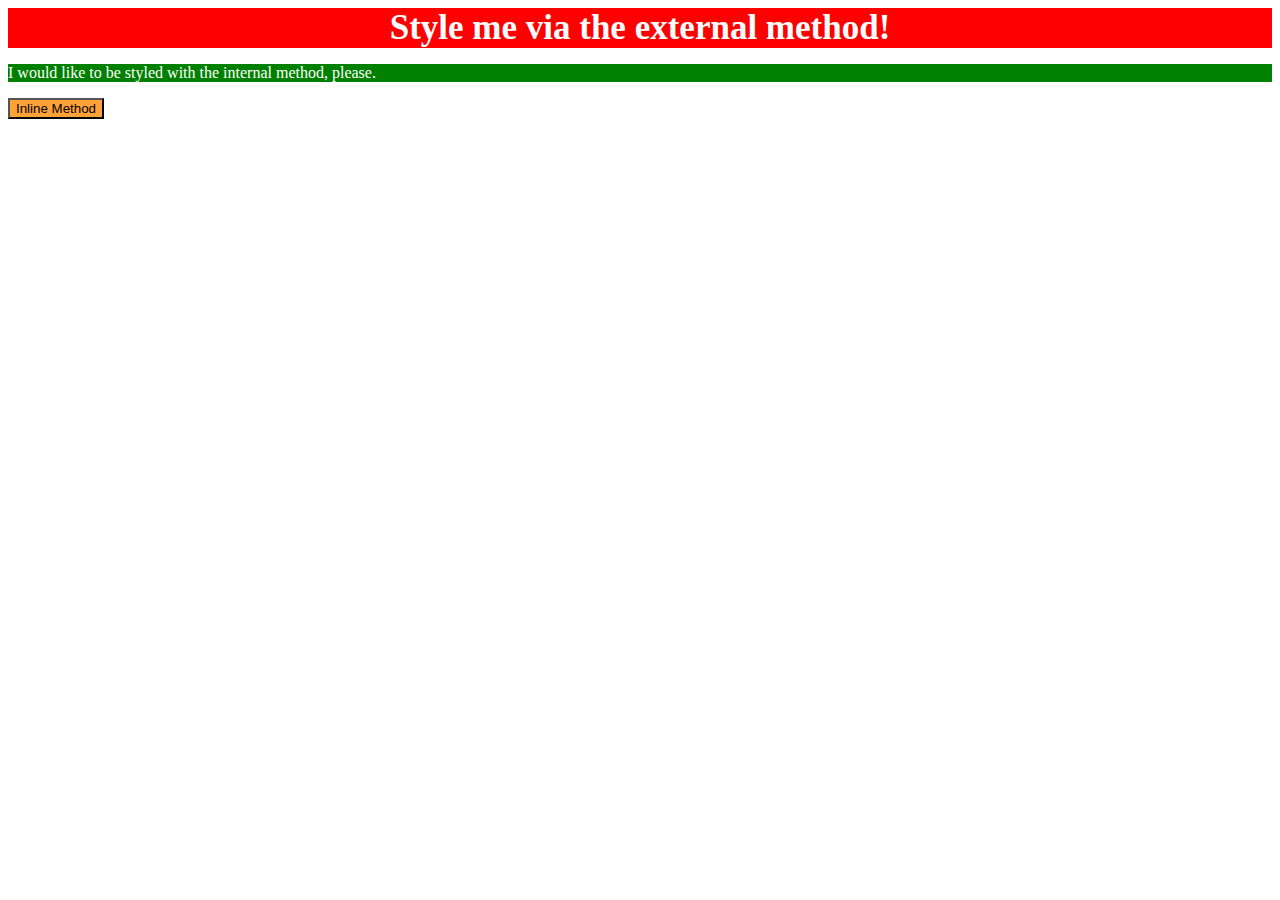
<file: foundations/01-css-methods/index.html>
<!DOCTYPE html>
<html lang="en">
  <head>
    <meta charset="UTF-8">
    <meta http-equiv="X-UA-Compatible" content="IE=edge">
    <meta name="viewport" content="width=device-width, initial-scale=1.0">
    <title>Methods for Adding CSS</title>
    <link rel="stylesheet" href="style.css">
    <style>
      p{
        background-color: green;
        color:white;
      }
    </style>
  </head>
  <body>
    <div>Style me via the external method!</div>
    <p>I would like to be styled with the internal method, please.</p>
    <button style="background-color: rgb(255, 162, 56) ;">Inline Method</button>
  </body>
</html>
</file>
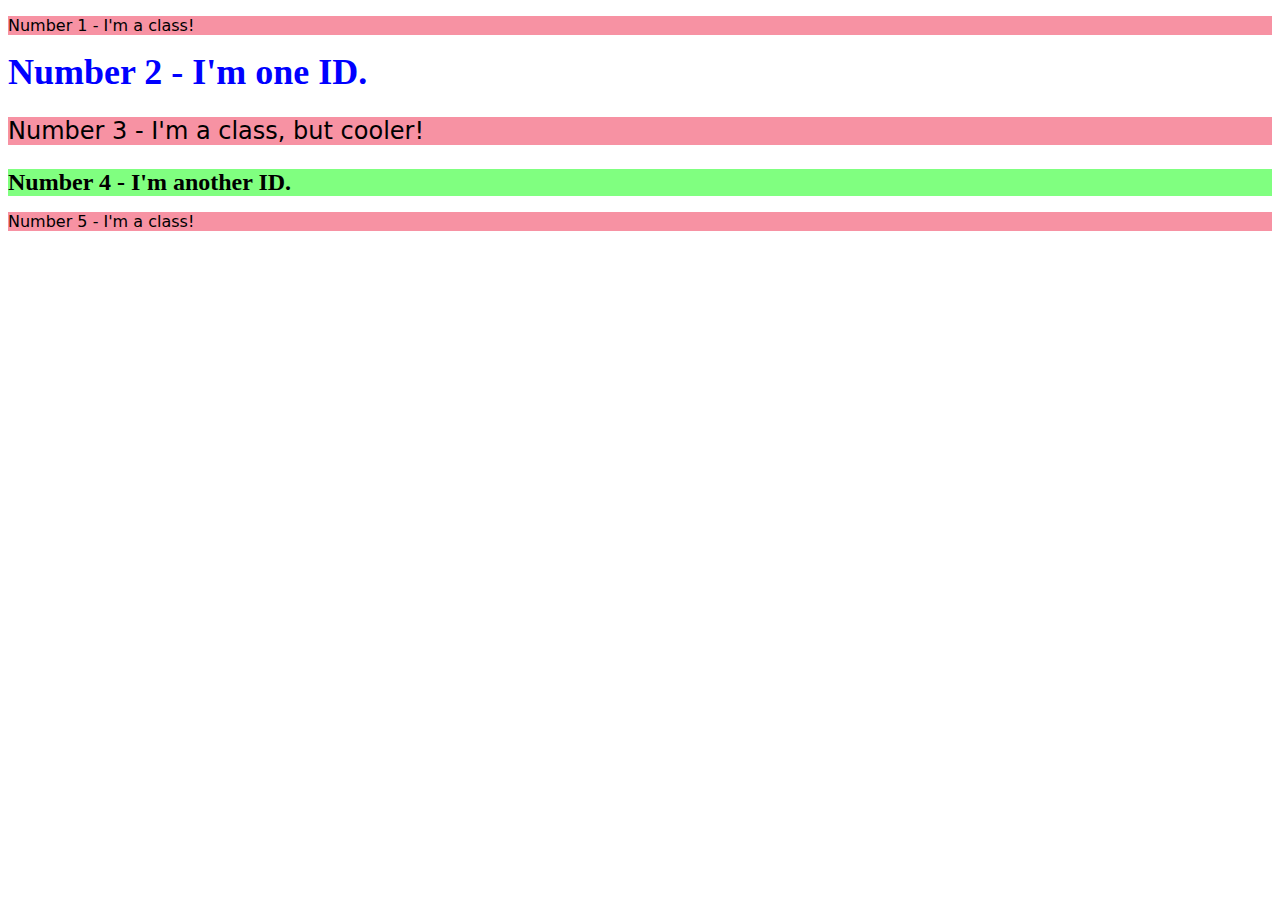
<file: foundations/02-class-id-selectors/index.html>
<!DOCTYPE html>
<html lang="en">
  <head>
    <meta charset="UTF-8">
    <meta http-equiv="X-UA-Compatible" content="IE=edge">
    <meta name="viewport" content="width=device-width, initial-scale=1.0">
    <title>Class and ID Selectors</title>
    <link rel="stylesheet" href="style.css">
  </head>
  <body>
    <p class="para">Number 1 - I'm a class!</p>
    <div id="division1">Number 2 - I'm one ID.</div>
    <p class="para divi">Number 3 - I'm a class, but cooler!</p>
    <div class="divi" id="division">Number 4 - I'm another ID.</div>
    <p class="para">Number 5 - I'm a class!</p>
  </body>
</html>
</file>
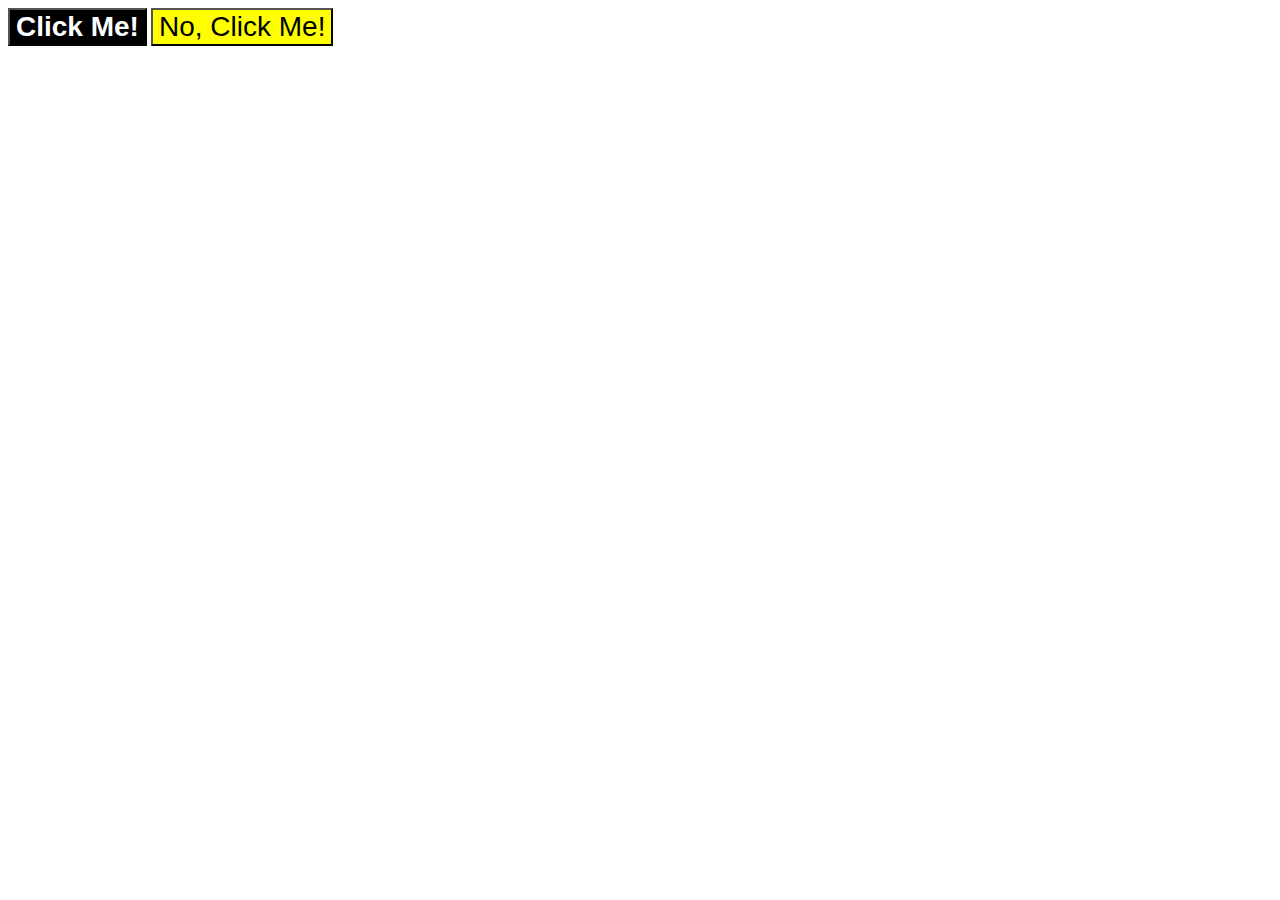
<file: foundations/03-grouping-selectors/index.html>
<!DOCTYPE html>
<html lang="en">
  <head>
    <meta charset="UTF-8">
    <meta http-equiv="X-UA-Compatible" content="IE=edge">
    <meta name="viewport" content="width=device-width, initial-scale=1.0">
    <title>Grouping Selectors</title>
    <link rel="stylesheet" href="style.css">
  </head>
  <body>
    <button class="one">Click Me!</button>
    <button class="two">No, Click Me!</button>
  </body>
</html>
</file>
<file: foundations/01-css-methods/style.css>
div{
    background-color: red;
    text-align: center;
    color: white;
    font-size: 35px;
    font-weight: bold;
}
</file>
<file: foundations/02-class-id-selectors/style.css>
.para{
    background-color: rgb(247, 146, 163);
    font-family: Verdana, "DejaVu Sans" ,sans-serif;
}
#division1{
    font-size: 36px;
    color: #0000ff;
    font-weight: bold;
}
.divi{
font-size: 24px;
}
.divi#division{
    
    background-color:hsl(120, 100%, 75%);
    font-weight: bold;
}
</file>
<file: foundations/03-grouping-selectors/style.css>
.one,.two{
    font-size: 28px;
    font-family: Helvetica, "Times New Roman",sans-serif;
}
.one{
    background-color: black;
    color: white;
    font-weight: bold;
}
.two{
    background-color: yellow;
}
</file>
